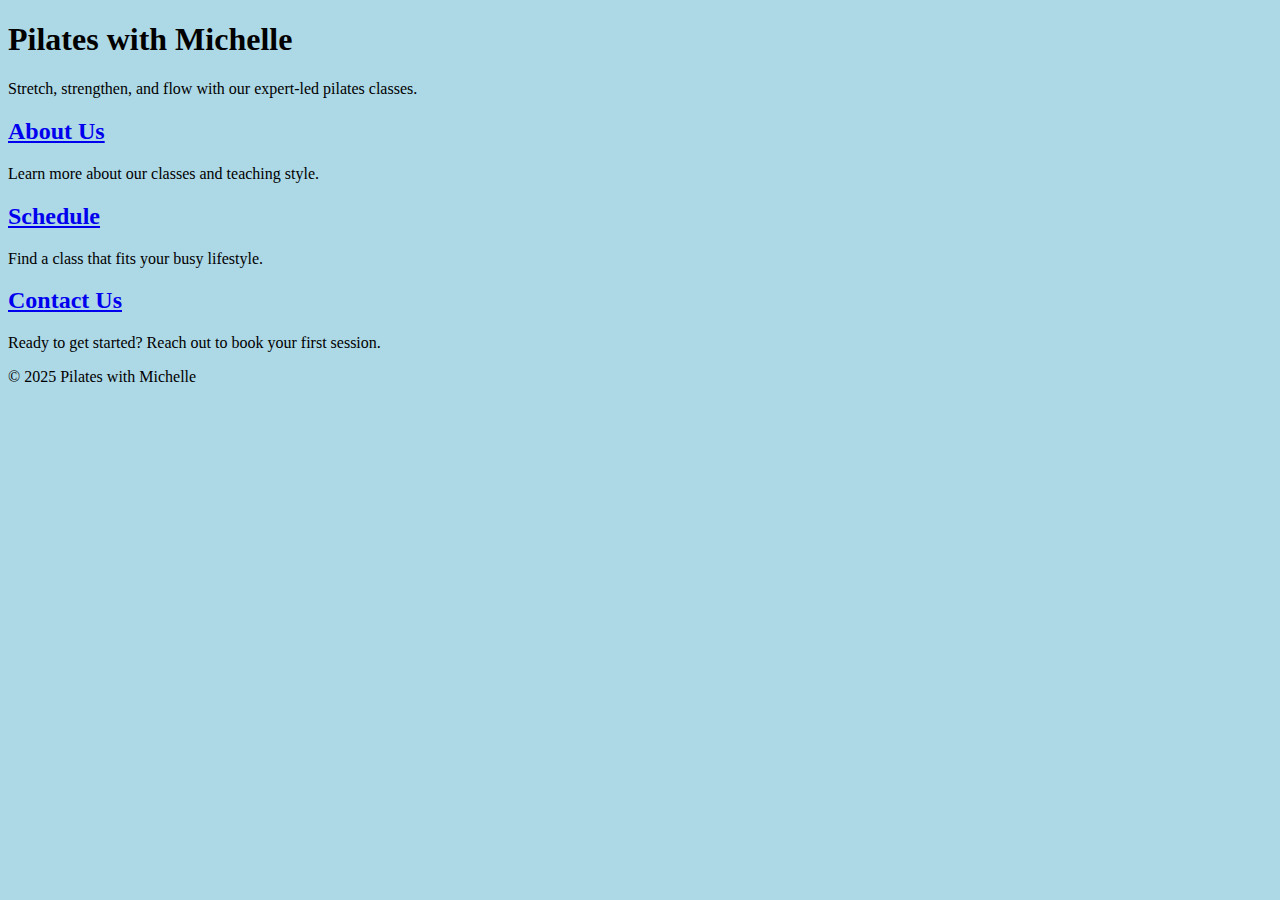
<file: index.html>
<!DOCTYPE html>
<html lang="en">
<head>
    <meta charset="UTF-8">
    <meta name="viewport" content="width=device-width, initial-scale=1.0">
    <title>Pilates with Michelle</title>
    <link rel="stylesheet" href="style.css">
</head>
<body>
    <header>
        <h1>Pilates with Michelle </h1>
        <p>Stretch, strengthen, and flow with our expert-led pilates classes.</p>
    </header>

    <main>
        <section id="about">
            <h2><a href="bio.html">About Us</a></h2>
            <p>Learn more about our classes and teaching style.</p>
        </section>

        <section id="schedule">
            <h2><a href="schedule.html">Schedule</a></h2>
            <p>Find a class that fits your busy lifestyle.</p>
        </section>

        <section id="contact">
            <h2><a href="contact.html">Contact Us</a></h2>
            <p>Ready to get started? Reach out to book your first session.</p>
        </section>
    </main>

    <footer>
        <p>&copy; 2025 Pilates with Michelle</p>
    </footer>
</body>
</html>
</file>
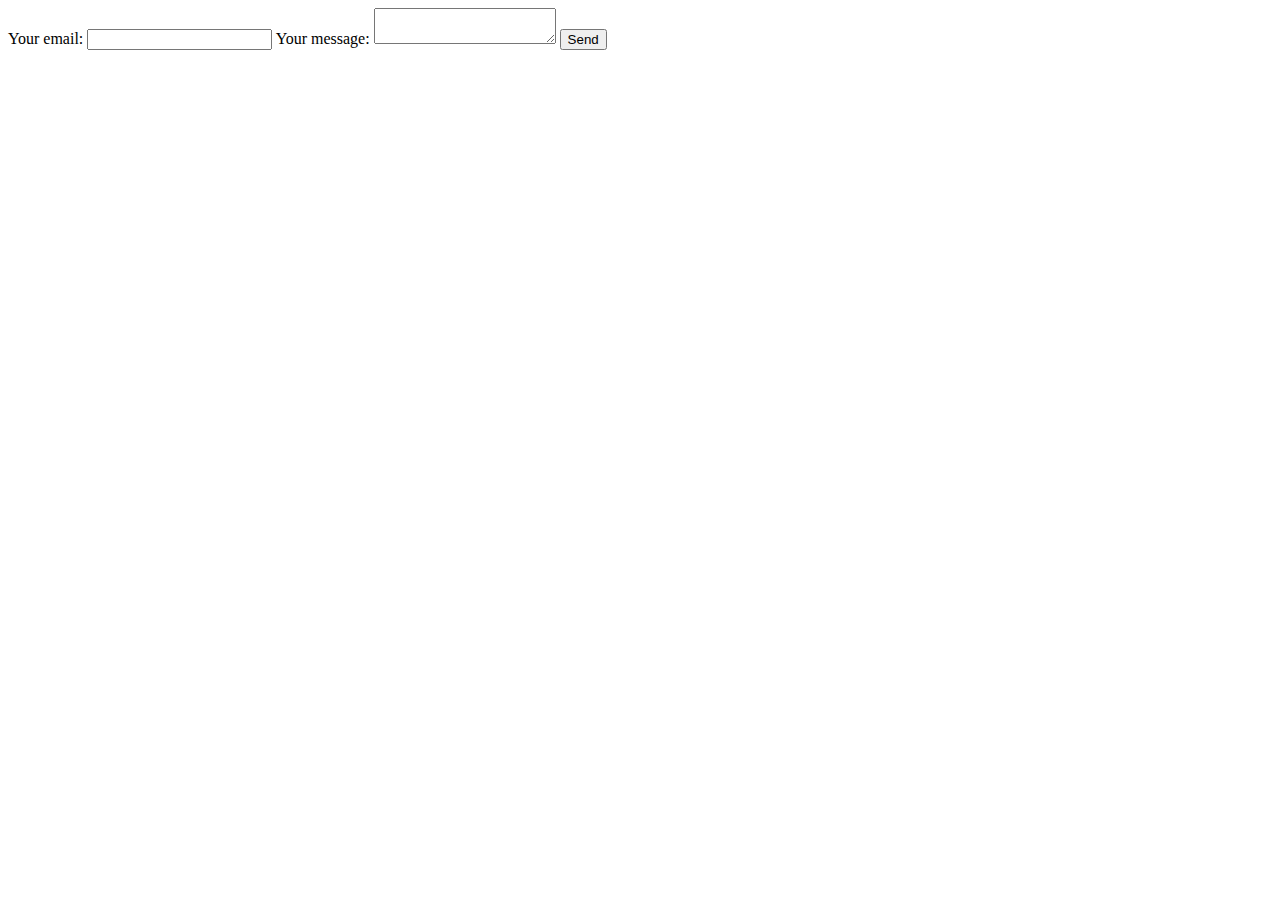
<file: contact.html>
<html>
<form
  action="https://formspree.io/f/mnngzejj"
  method="POST"
>
  <label>
    Your email:
    <input type="email" name="email">
  </label>
  <label>
    Your message:
    <textarea name="message"></textarea>
  </label>
  <!-- your other form fields go here -->
  <button type="submit">Send</button>
</form>


  
</html>
</file>
<file: style.css>
body {
  background-color: lightblue;
}
</file>
